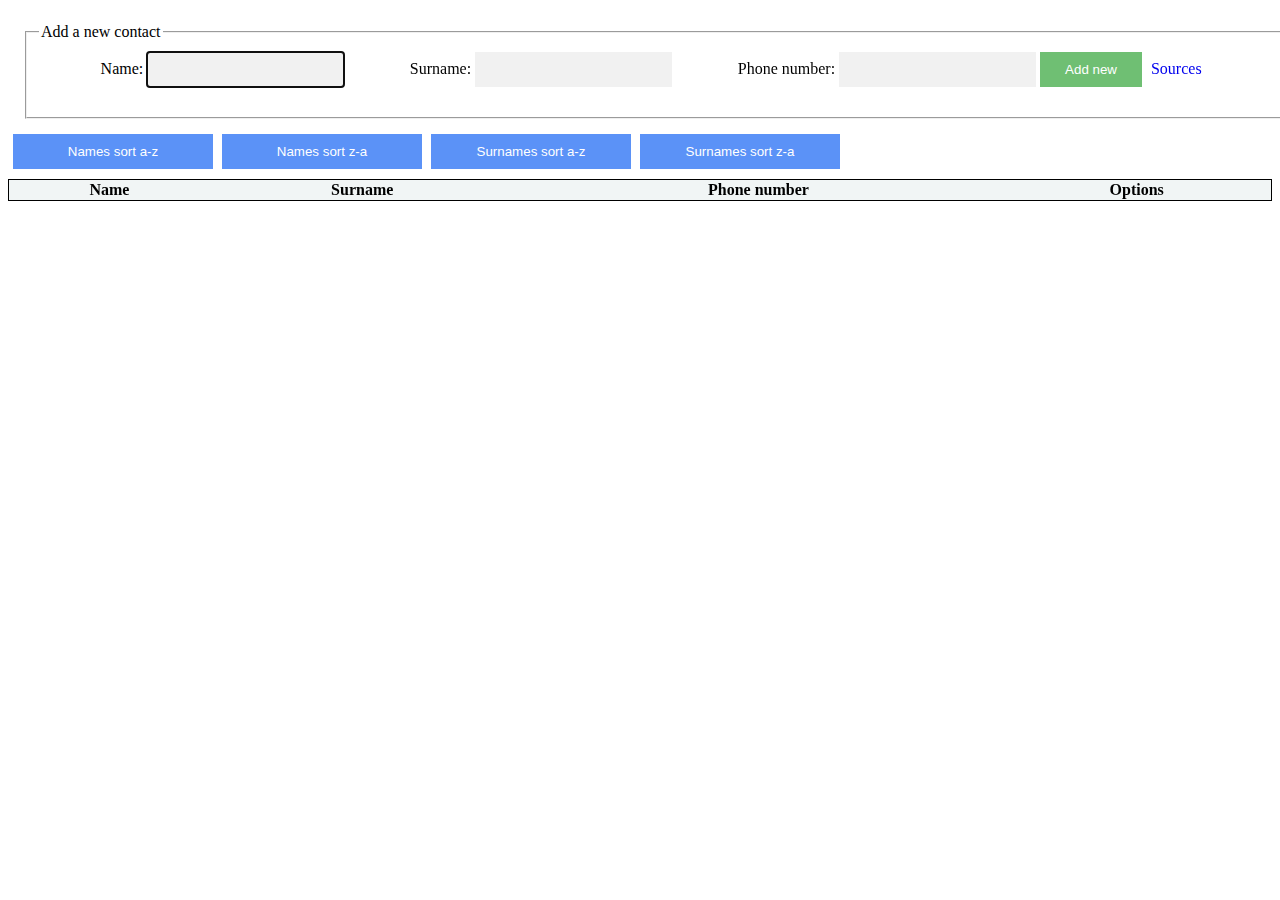
<file: index.html>
<!DOCTYPE html>
<html lang="en">
<head>
    <link rel="shortcut icon" href="#">
    <meta charset="UTF-8">
	<link rel="stylesheet" type="text/css" href="style.css" />
    <script src="script.js"></script>
    <script src="https://ajax.googleapis.com/ajax/libs/jquery/3.5.1/jquery.min.js"></script>
    <title>Phone book</title>
</head>

<body>
<div class="col-3">
    <fieldset class="fieldset-container">
        <legend>Add a new contact </legend>
			<label for="first">Name: </label>

			<input  id="first" type="text" autofocus />

			<label for="last">Surname: </label>
			<input  id="last" type="text" />

            <label for="number">Phone number: </label>
			<input id="number" type="text" />
            <button class="btn" id="addNew">Add new</button>
            <a href="viri.html">Sources</a>
    </fieldset>
</div>

    <div class="menu-container">
       <button onclick="sort(this.id)" id="NameAZ">Names sort a-z</button>
       <button onclick="sort(this.id)" id="NameZA">Names sort z-a</button>
       <button onclick="sort(this.id)" id="SurnameAZ">Surnames sort a-z</button>
       <button onclick="sort(this.id)" id="SurnameZA">Surnames sort z-a</button>
    </div>
<table id="phoneBook" class="styleTable">
    <tr class="header">
        <th>Name
        </th>
       
        <th>Surname</th>
        <th>Phone number</th>
        <th>Options</th>
    </tr>
</table>
<!--<div class="col-3">-->
    <div class="form-popup" id="myForm">
        <form class="form-container">
        <h1>Edit contact</h1>
    
        <label id="nameID"><b>Name</b></label>
        <input type="text" placeholder="Enter new name" name="name" id="newName" required>
    
        <label id="surnameID"><b>Surname</b></label>
        <input type="text" placeholder="Enter new surname" name="surname" id="newSurname" required>

        <label  id ="phoneID"><b>Phone</b></label>
        <input type="text" placeholder="Enter new phone number" name="phone" required id="newPhone" >
    
        <button type="submit" class="btn" id="btnSave" onclick="saveNewValues()">Save changes</button>
        <button type="submit" class="btn cancel" onclick="closeForm()">Close</button>
        </form>
    </div>
<!--</div> -->
</body>

</html>
</file>
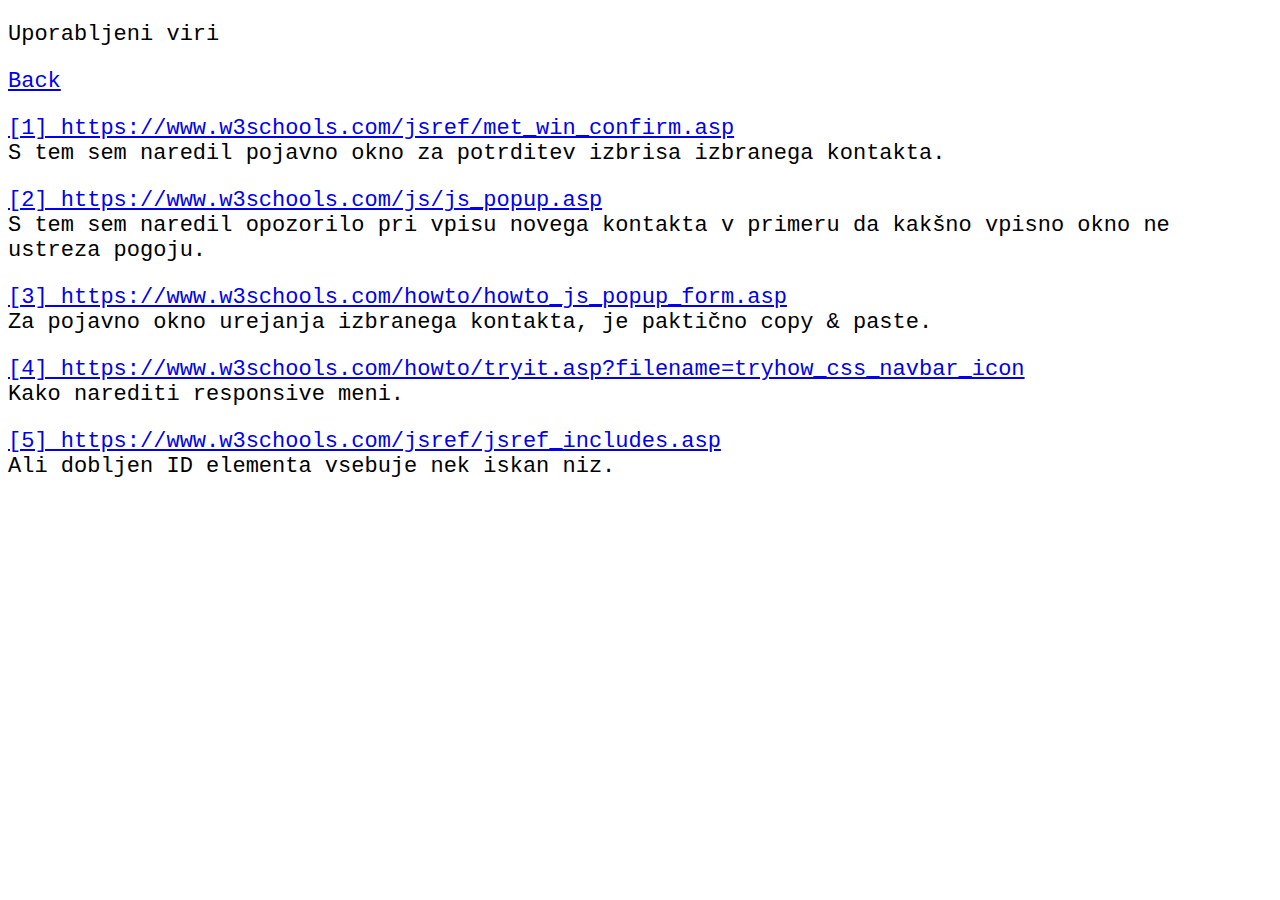
<file: viri.html>
<!DOCTYPE html>
<html lang="en">
<head>
    <title>Sources</title>
    <link rel="shortcut icon" href="#">
    <meta charset="UTF-8">
	<link rel="stylesheet" type="text/css" href="style.css" />
    <script src="script.js"></script>
</head>
<body>
    <div class ="sources">
        <p>Uporabljeni viri</p>
        <a href="index.html">Back</a>
        <p>
            <a href="https://www.w3schools.com/jsref/met_win_confirm.asp">[1] https://www.w3schools.com/jsref/met_win_confirm.asp </a> 
            <br/>S tem sem naredil pojavno okno za potrditev izbrisa izbranega kontakta.
        </p>
        <p>
            <a href="https://www.w3schools.com/js/js_popup.asp">[2] https://www.w3schools.com/js/js_popup.asp</a>
            <br/> S tem sem naredil opozorilo pri vpisu novega kontakta v primeru da kakšno vpisno okno ne ustreza pogoju.
        </p>
        <p>
            <a href="https://www.w3schools.com/howto/howto_js_popup_form.asp">[3] https://www.w3schools.com/howto/howto_js_popup_form.asp</a>
            <br/> Za pojavno okno urejanja izbranega kontakta, je paktično copy & paste.
        </p>
        <p>
            <a href="https://www.w3schools.com/howto/tryit.asp?filename=tryhow_css_navbar_icon">[4] https://www.w3schools.com/howto/tryit.asp?filename=tryhow_css_navbar_icon</a>
            <br/> Kako narediti responsive meni.
        </p>
        <p>
            <a href="https://www.w3schools.com/jsref/jsref_includes.asp">[5] https://www.w3schools.com/jsref/jsref_includes.asp</a>
            <br/> Ali dobljen ID elementa vsebuje  nek iskan niz. 
        </p>
    </div>
</body>
</html>
</file>
<file: style.css>
table{
    width: 100%;
    border: 1px solid black;
    border-collapse: collapse;
}
fieldset{
   text-align:left;
}

label{
    margin-left: 5%;
}

tr{
    border: 1px solid black;
}
tr{
    text-align:center;
}

#btnSources{
    text-align: right;
    margin-left: 10%;
}

/* Popup edit input  source: https://www.w3schools.com/howto/howto_js_popup_form.asp*/

/* Button used to open the contact form - fixed at the bottom of the page */
.open-button {
  background-color: #555;
  color: white;
  padding: 16px 20px;
  border: none;
  cursor: pointer;
  opacity: 0.8;
  position: fixed;
  bottom: 23px;
  right: 28px;
  width: 280px;
}

/* The popup form - hidden by default */
.form-popup {
  display: none;
  position: relative;
  margin: 0 auto;
  bottom: 0;
  right: 15px;
  margin: 25%;
  border: 3px solid #f1f1f1;
  z-index: 9;
}

/* Add styles to the form container */
.form-container {
  max-width: 300px;
  padding: 10px;
  background-color: white;
}

/* Full-width input fields */
.form-container input[type=text] {
  width: 80%;
  padding: 15px;
  margin: 5px 0 22px 0;
  border: none;
  background: #f1f1f1;
}

/* When the inputs get focus, do something */
.form-container input[type=text]:focus, .form-container input[type=text]:focus {
  background-color: #ddd;
  outline: none;
}

/* Set a style for the submit/login button */
.form-container .btn {
  background-color: #4CAF50;
  color: white;
  padding: 16px 20px;
  border: none;
  cursor: pointer;
  width: 100%;
  margin-bottom:10px;
  opacity: 0.8;
}

/* Add a red background color to the cancel button */
.form-container .cancel {
  background-color: red;
}

/* Add some hover effects to buttons */
.form-container .btn:hover, .open-button:hover {
  opacity: 1;
} 


/*fieldset-container*/

.fieldset-container .btn{
  background-color: #4CAF50;
  color: white;
  padding: 10px 25px;
  border: none;
  cursor: pointer;
  margin-bottom:10px;
  opacity: 0.8;
}

.fieldset-container input[type=text] {
  padding: 10px;
  margin: 5px 0 20px 0;
  border: none;
  background: #f1f1f1;
}
.fieldset-container a{
  margin: 5px;
  text-decoration: none;
}

.styleTable button{
  background-color: #3377f5;
  color: white;
  padding: 10px 25px;
  border: none;
  cursor: pointer;
  margin-bottom:10px;
  margin-left: 5px;
  opacity: 0.8;
}
.styleTable tr{
    background-color: rgb(241, 245, 245);
}

/*Menu bar*/
.menu-container{
  margin-left: 30%;
  margin-top:  -20%;
}
.menu-container button{
  background-color: #3377f5;
  color: white;
  padding: 10px 25px;
  border: none;
  cursor: pointer;
  width: 200px;
  margin-bottom:10px;
  margin-left: 5px;
  opacity: 0.8;
  display: block;
}



/*Mobile */
[class*="col-"] {
  float: center;
  padding: 15px;
}
.col-3 { width: 25%; }
@media only screen and (min-width:600px){
  /*Tablet*/
  .col-1 { width: 8.33%; }
  .col-2 { width: 16.66%; }
  .col-3 { width: 25%; }
  .col-4 { width: 33.33%; }
  .col-5 { width: 41.66%; }
  .col-6 { width: 50%; }
  .col-7 { width: 58.33%; }
  .col-8 { width: 66.66%; }
  .col-9 { width: 75%; }
  .col-10 { width: 83.33%; }
  .col-11 { width: 91.66%; }
  .col-12 { width: 100%; }
}

@media only screen and (min-width:993px){
  /*Desktop*/
  .col-1 { width: 8.33%; }
  .col-2 { width: 16.66%; }
  .col-3 { width: 100%; }
  .col-4 { width: 33.33%; }
  .col-5 { width: 41.66%; }
  .col-6 { width: 50%; }
  .col-7 { width: 58.33%; }
  .col-8 { width: 66.66%; }
  .col-9 { width: 75%; }
  .col-10 { width: 83.33%; }
  .col-11 { width: 91.66%; }
  .col-12 { width: 100%; }
  .menu-container button{
    display: inline;
  }
  .menu-container{
    margin: auto;
  }
}


/* Sources*/

.sources{
  font-size: 22px;
  font-family: 'Courier New', Courier, monospace;
}
</file>
